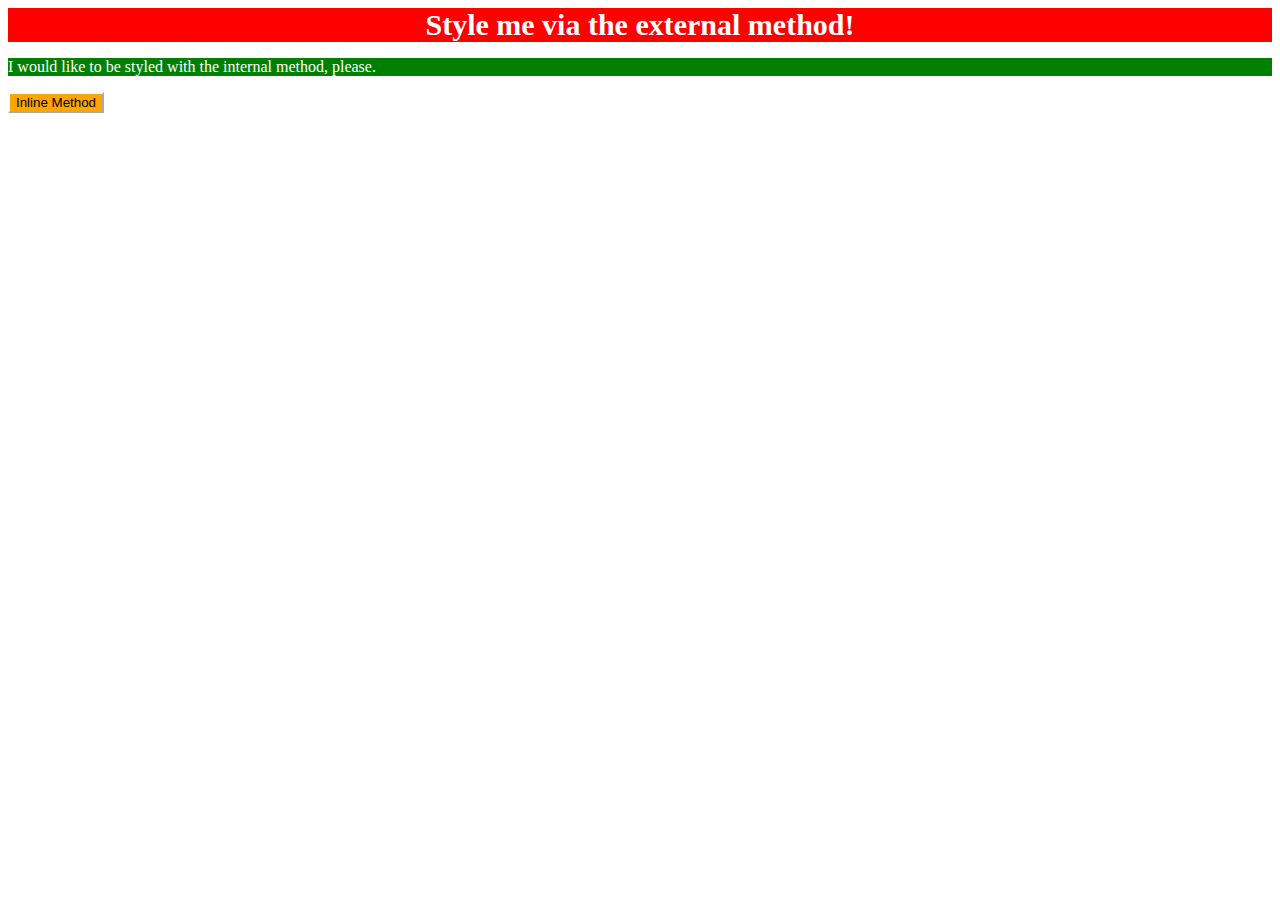
<file: foundations/intro-to-css/01-css-methods/index.html>
<!DOCTYPE html>
<html lang="en">
  <head>
    <meta charset="UTF-8">
    <meta http-equiv="X-UA-Compatible" content="IE=edge">
    <meta name="viewport" content="width=device-width, initial-scale=1.0">
    <link rel="stylesheet" href="./styles.css">
    <title>Methods for Adding CSS</title>
    <style>
      p {
        background-color: green;
        color: white;
      }
    </style>
  </head>
  <body>
    <div>Style me via the external method!</div>
    <p>I would like to be styled with the internal method, please.</p>
    <button style="background-color: orange; border-color: white;">Inline Method</button>
  </body>
</html>
</file>
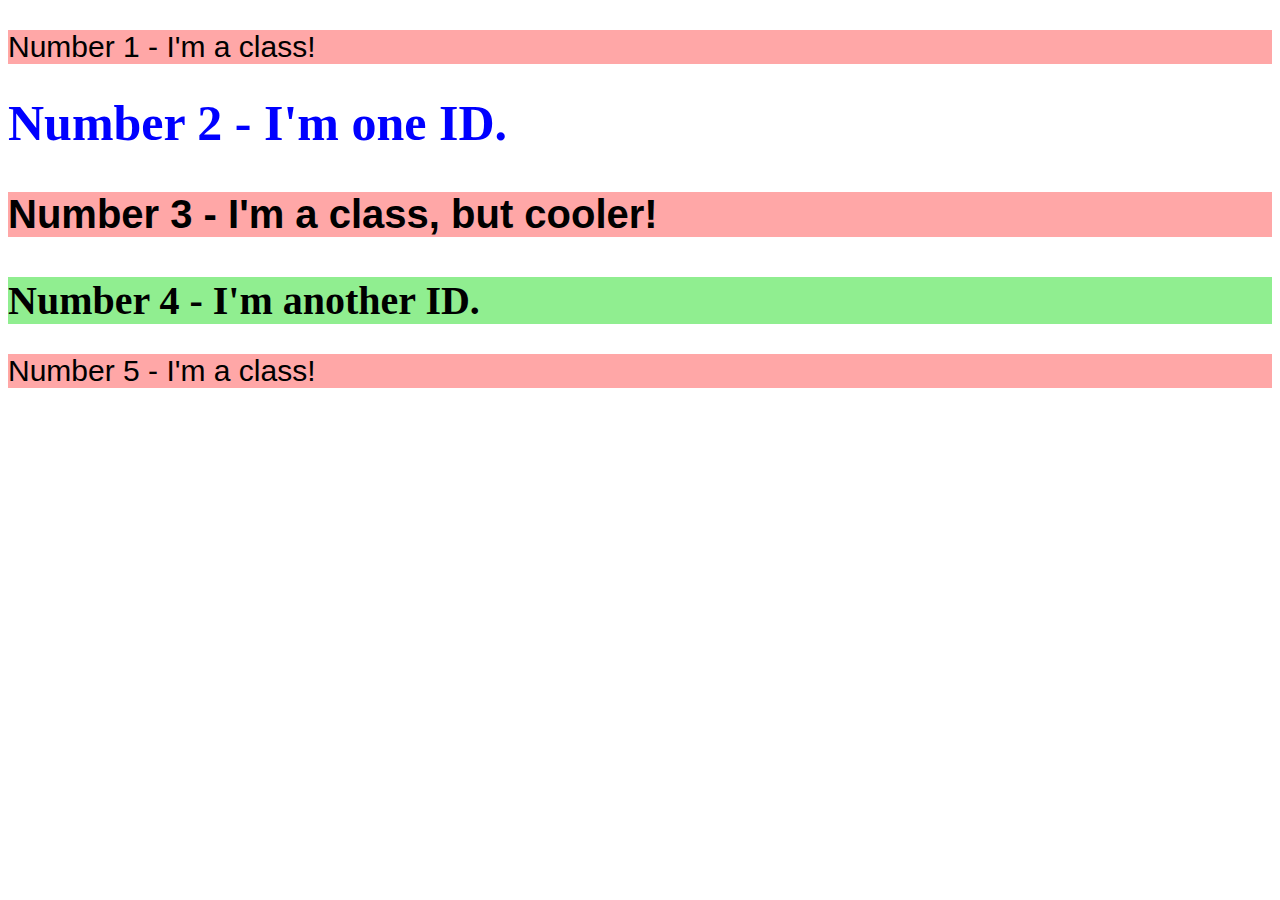
<file: foundations/intro-to-css/02-class-id-selectors/index.html>
<!DOCTYPE html>
<html lang="en">
  <head>
    <meta charset="UTF-8">
    <meta http-equiv="X-UA-Compatible" content="IE=edge">
    <meta name="viewport" content="width=device-width, initial-scale=1.0">
    <title>Class and ID Selectors</title>
    <link rel="stylesheet" href="style.css">
  </head>
  <body>
    <p class="pinky">Number 1 - I'm a class!</p>
    <div id="bluewy">Number 2 - I'm one ID.</div>
    <p class="pinky cooler">Number 3 - I'm a class, but cooler!</p>
    <div id="greeny">Number 4 - I'm another ID.</div>
    <p class="pinky">Number 5 - I'm a class!</p>
  </body>
</html>
</file>
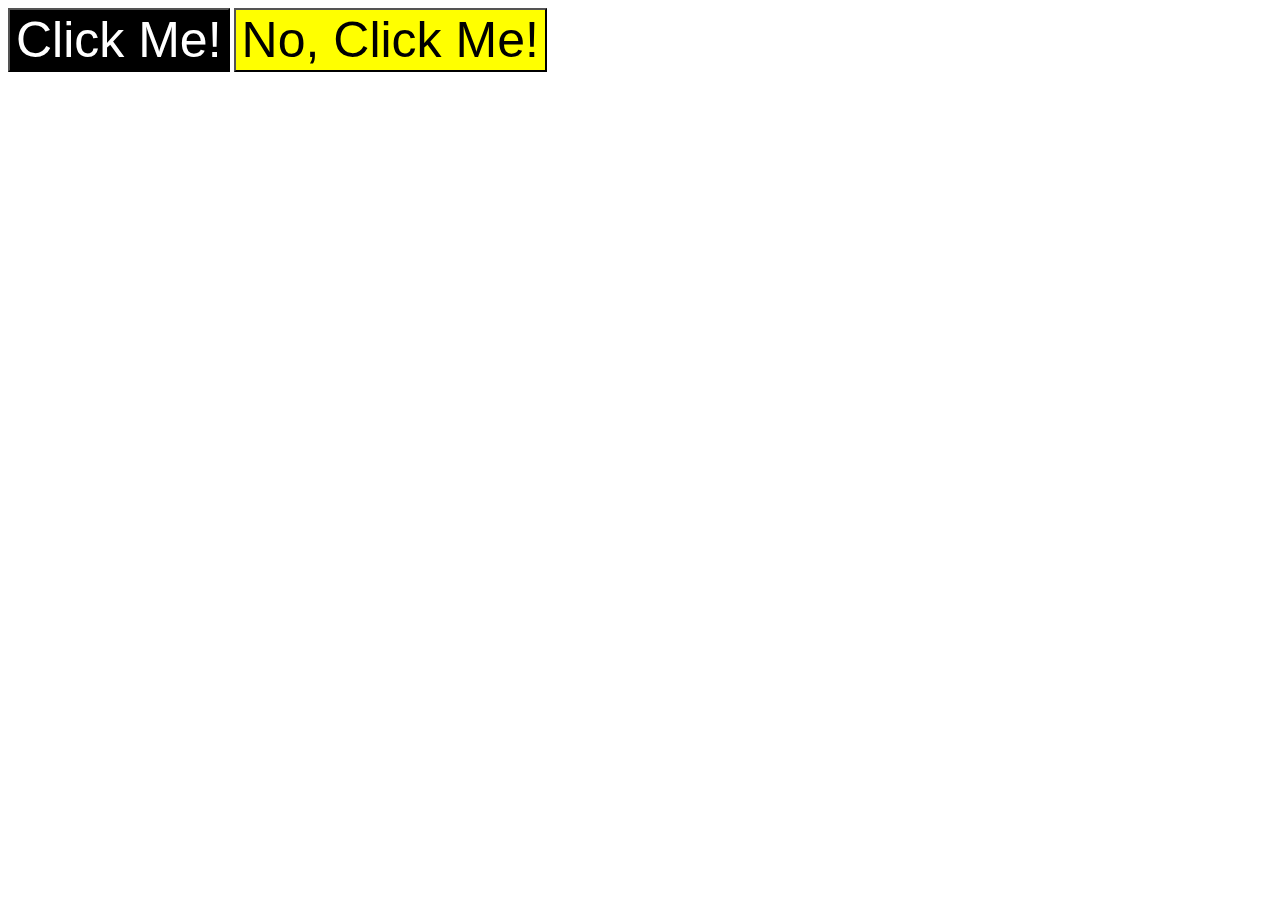
<file: foundations/intro-to-css/03-grouping-selectors/index.html>
<!DOCTYPE html>
<html lang="en">
  <head>
    <meta charset="UTF-8">
    <meta http-equiv="X-UA-Compatible" content="IE=edge">
    <meta name="viewport" content="width=device-width, initial-scale=1.0">
    <title>Grouping Selectors</title>
    <link rel="stylesheet" href="style.css">
  </head>
  <body>
    <button id="black">Click Me!</button>
    <button id="yellow">No, Click Me!</button>
  </body>
</html>
</file>
<file: foundations/intro-to-css/01-css-methods/styles.css>
div {
    background-color: red;
    color: white;
    text-align: center;
    font-weight: 700;
    font-size: 30px;
}
</file>
<file: foundations/intro-to-css/02-class-id-selectors/style.css>
body {
    font-family: Arial, sans-serif;
}

.pinky {
    background-color: rgb(255, 167, 167);
    font-size: 30px;
}

.pinky.cooler {
    font-size: 40px;
    font-weight: bold;
}

#bluewy {
    color: blue;
    font-size: 50px;
    font-family: 'Times New Roman', Times, serif;
    font-weight: bold;
}

#greeny {
    background-color: lightgreen;
    font-size: 40px;
    font-family: 'Times New Roman', Times, serif;
    font-weight: bold;
}
</file>
<file: foundations/intro-to-css/03-grouping-selectors/style.css>
#black {
    background-color: black;
    color: white;
    font-size: 50px;
}

#yellow {
    background-color: yellow;
    color: black;
    font-size: 50px;
    font-family: Arial, Helvetica, sans-serif;
}
</file>
